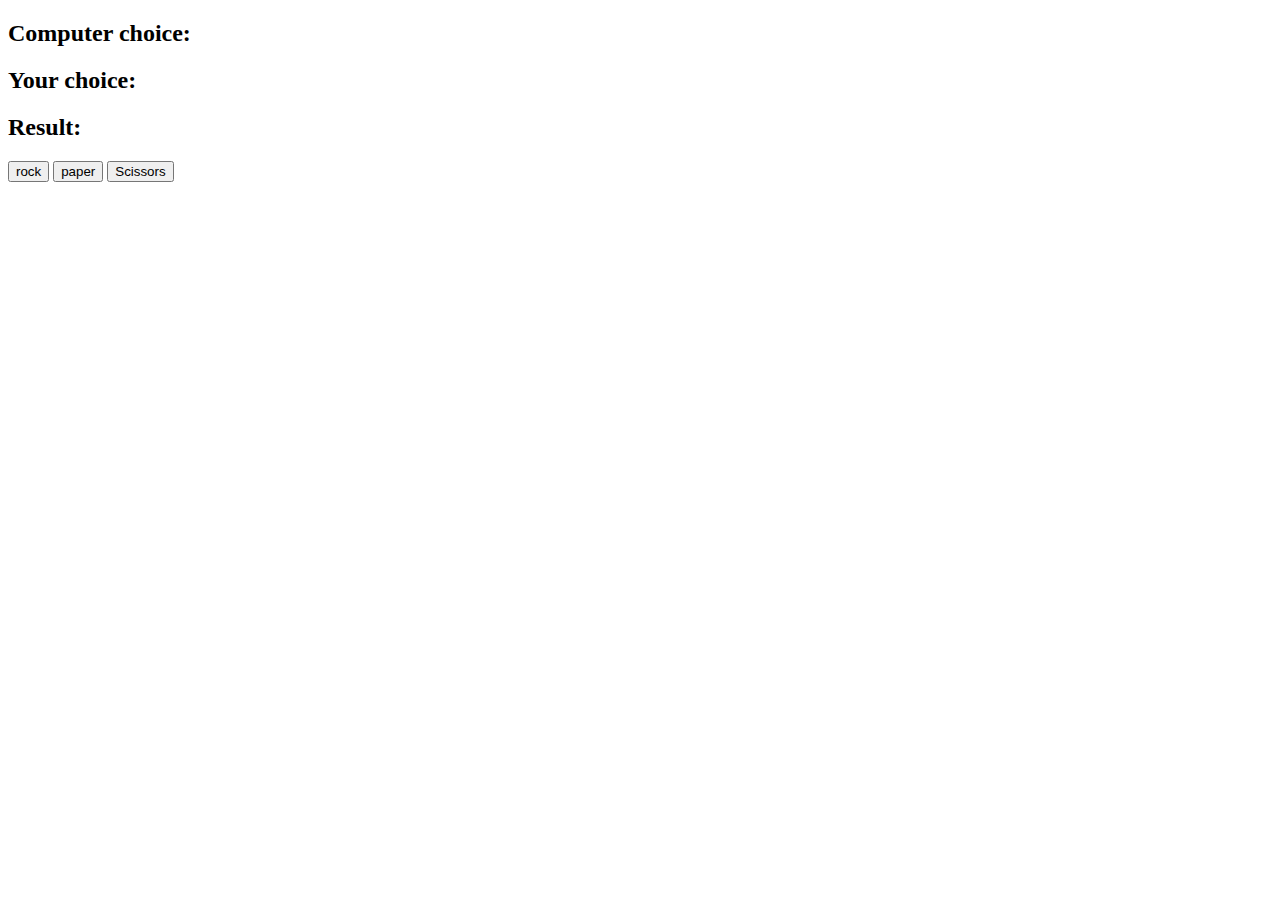
<file: project_1/index.html>
<!DOCTYPE html>
<html lang = "en" dir = "ltr">
    <head>
        <meta charset = "utf-8">
        <title>Rock Paper Scissors</title>
    </head>
    <body>
        <h2>Computer choice: <span id = "computer-choice"></span></h2>
        <h2>Your choice: <span id = "user-choice"></span></h2>
        <h2>Result: <span id = "result"></span></h2>

        <button id = "Rock"> rock</button>
        <button id = "paper"> paper </button>
        <button id = "scissors"> Scissors</button>

        <script src ="app.js" charset="
        utf-8"></script>
    </body>
</html>
</file>
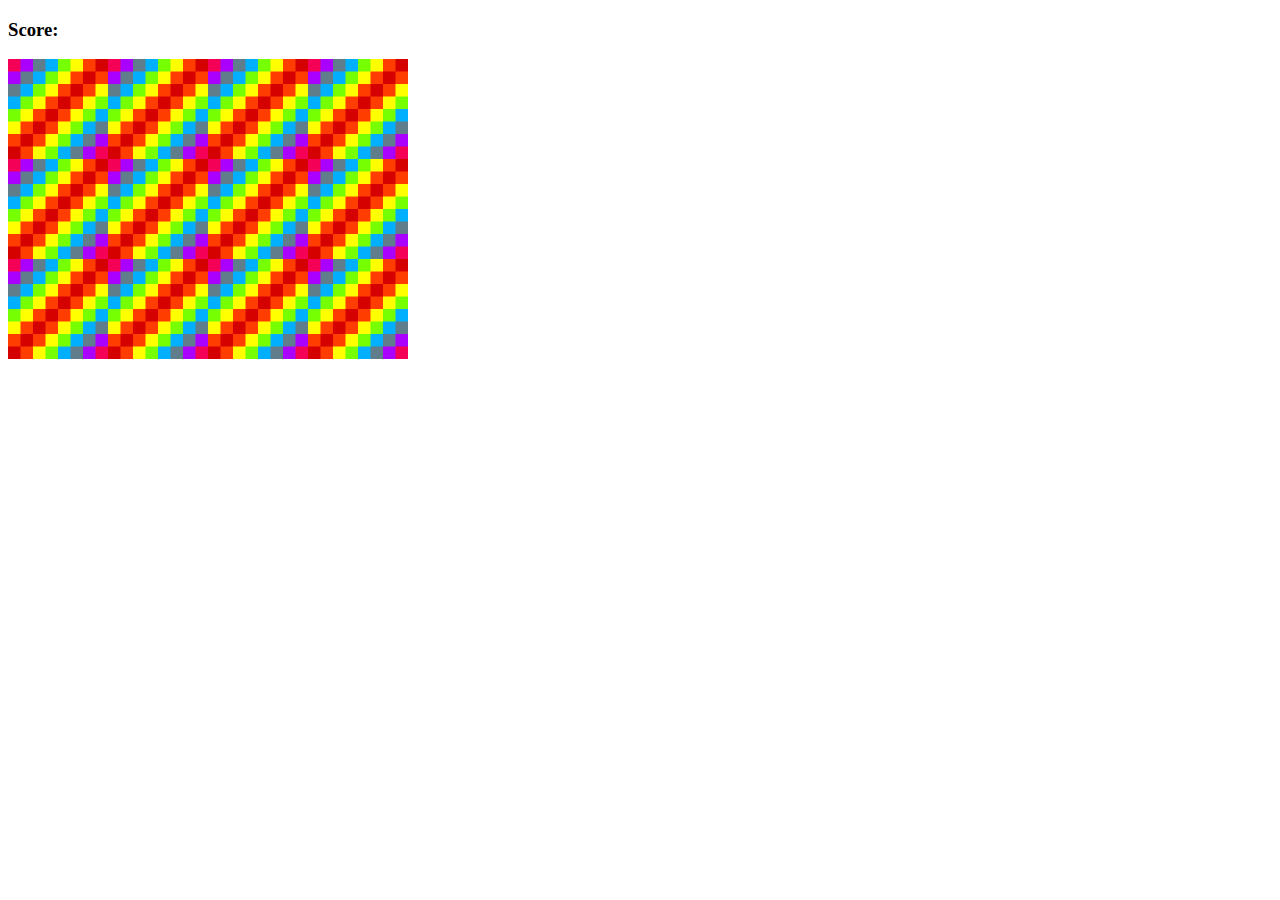
<file: project_2/index.html>
<!DOCTYPE html>
<html lang="en">
<head>
    <meta charset="UTF-8">
    <meta name="viewport" content="width=device-width, initial-scale=1.0">
    <title>Memory_Game</title>
    <link rel="stylesheet" href="styles.css">
</head>
<body>
    <h3>Score: <span id = "result"></span></h3>

    <div id = "grid"></div>
    
    <script src = "app.js"></script>
</body>
</html>
</file>
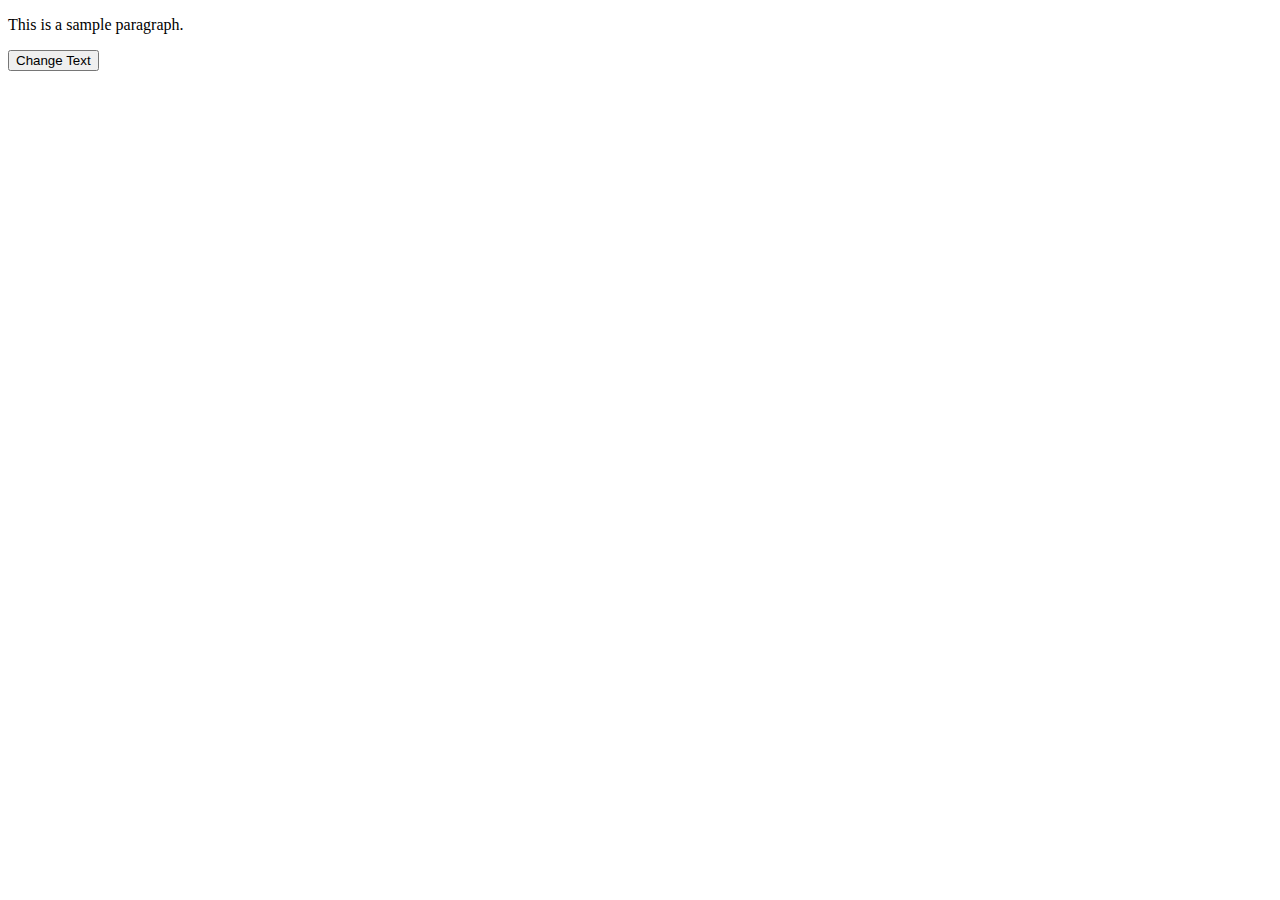
<file: project_1/learning.html>
<!DOCTYPE html>
<html lang="en">
<head>
    <meta charset="UTF-8">
    <meta name="viewport" content="width=device-width, initial-scale=1.0">
    <title>DOM Example</title>

    <style>
        .buttonHighlighted {
            background-color: #4CAF50; /* Green color */
            color: white;
        }
    </style>
</head>
<body>

    <p id="demoParagraph">This is a sample paragraph.</p>
    <button id="changeTextButton">Change Text</button>

    <script>
        // Select the button and paragraph elements using their IDs
        var changeTextButton = document.getElementById("changeTextButton");
        var demoParagraph = document.getElementById("demoParagraph");

        // Add an event listener to the button
        changeTextButton.addEventListener("click", function() {
            // Change the text content of the paragraph when the button is clicked
            demoParagraph.textContent = "Text changed with JavaScript!";
        });
    </script>

</body>
</html>
</file>
<file: project_2/styles.css>
#grid{
    width: 400px;
    height: 300px;
    display : flex;
    flex-wrap: wrap;
}
</file>
